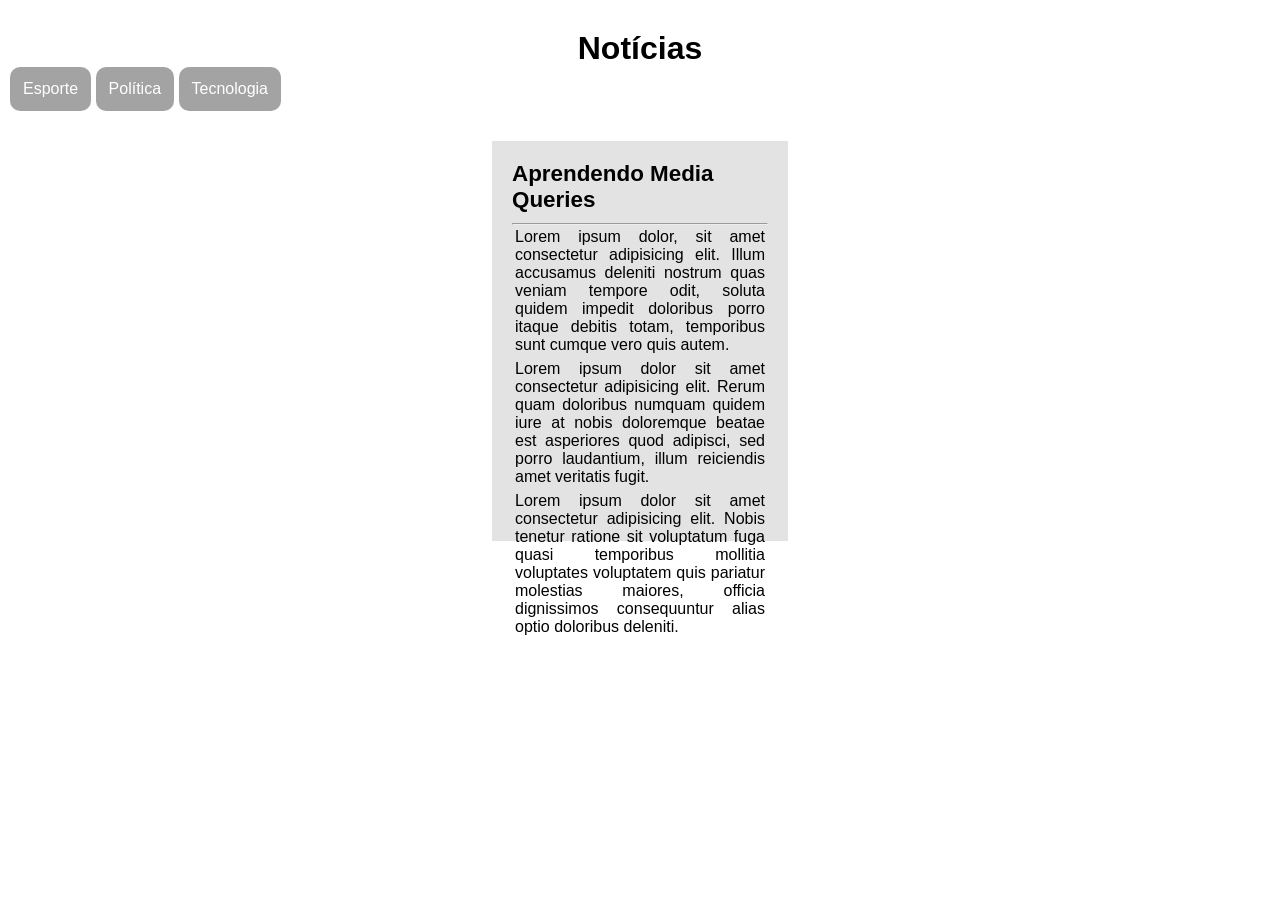
<file: md001/index.html>
<!DOCTYPE html>
<html lang="pt-br">
<head>
    <meta charset="UTF-8">
    <meta name="viewport" content="width=device-width, initial-scale=1.0">
    <title>Media Query</title>
    <link rel="stylesheet" href="estilo/tela.css" media="screen"> 
    <link rel="stylesheet" href="estilo/impressora.css" media="print">
</head>
<body>
    <header>
        <h1>Notícias</h1>
        <menu>
            <ul>
                <li>Esporte</li>
                <li>Política</li>
                <li>Tecnologia</li>
            </ul>

        </menu>
        <main>
            <article>
                <h2>Aprendendo Media Queries</h2>
                <hr>
                <p>Lorem ipsum dolor, sit amet consectetur adipisicing elit. Illum accusamus deleniti nostrum quas veniam tempore odit, soluta quidem impedit doloribus porro itaque debitis totam, temporibus sunt cumque vero quis autem.</p>
                <p>Lorem ipsum dolor sit amet consectetur adipisicing elit. Rerum quam doloribus numquam quidem iure at nobis doloremque beatae est asperiores quod adipisci, sed porro laudantium, illum reiciendis amet veritatis fugit.</p>
                <p>Lorem ipsum dolor sit amet consectetur adipisicing elit. Nobis tenetur ratione sit voluptatum fuga quasi temporibus mollitia voluptates voluptatem quis pariatur molestias maiores, officia dignissimos consequuntur alias optio doloribus deleniti.</p> 

                
                <p id="fonte"> Folha impresssa em: www.desasfio-curso-emvideo.com</p>
            </footer>
            </article>
            

        </main>

    </header>
    
</body>
</html>
</file>
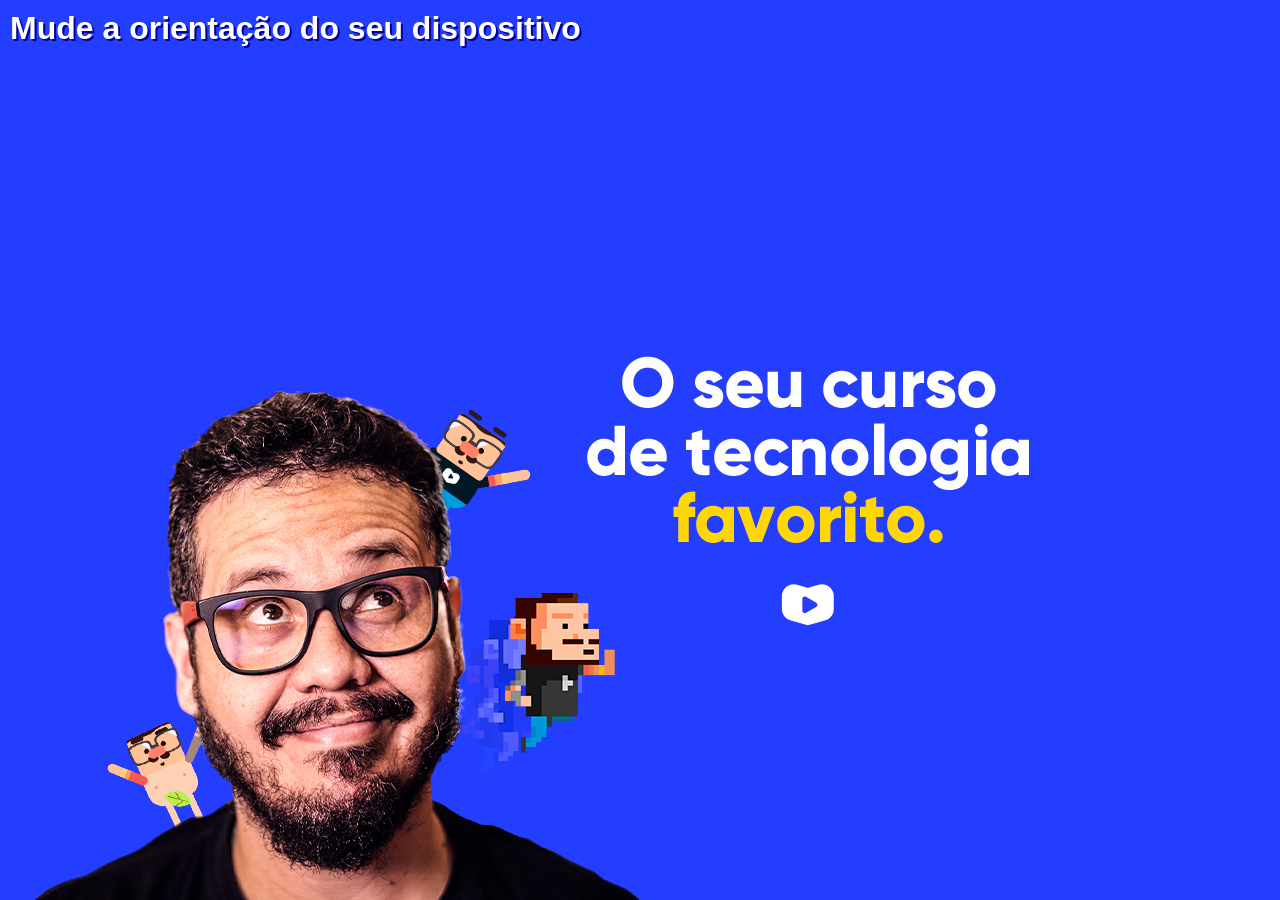
<file: mq002/index.html>
<!DOCTYPE html>
<html lang="pt-br">
<head>
    <meta charset="UTF-8">
    <meta name="viewport" content="width=device-width, initial-scale=1.0">
    <title>Media Queries </title>
    <link rel="stylesheet" href="total-style.css" media="all">
    <link rel="stylesheet" href="paisagem-style.css" media="screen and (orientation: landscape)">
    <link rel="stylesheet" href="retrato-style.css" media="screen and (orientation: portrait)">
    
</head>
<body>
    <h1>Mude a orientação do seu dispositivo</h1>
    
</body>
</html>
</file>
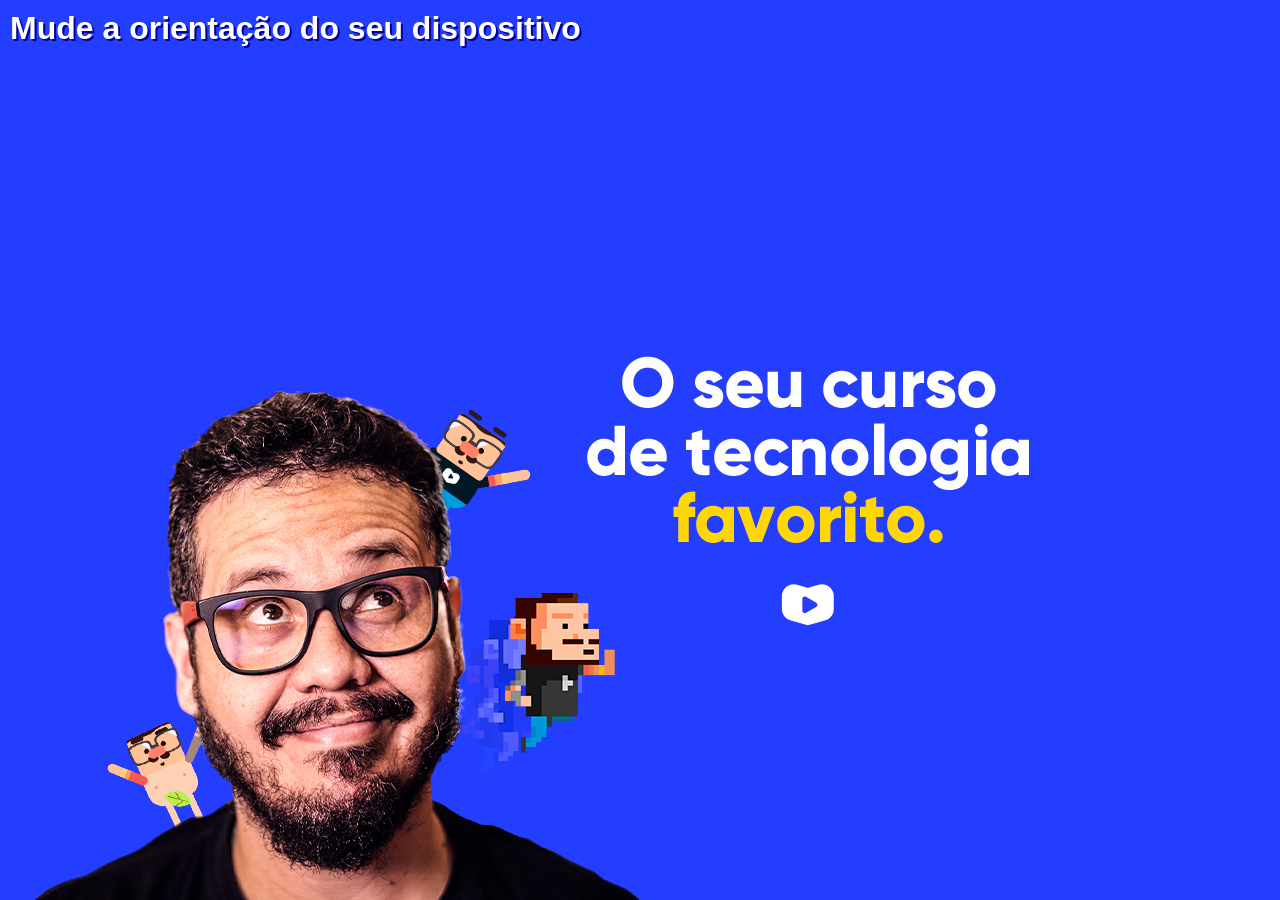
<file: mq003/index.html>
<!DOCTYPE html>
<html lang="pt-br">
<head>
    <meta charset="UTF-8">
    <meta name="viewport" content="width=device-width, initial-scale=1.0">
    <title>Media Queries </title>
    <link rel="stylesheet" href="style.css">
    
</head>
<body>
    <h1>Mude a orientação do seu dispositivo</h1>
    
</body>
</html>
</file>
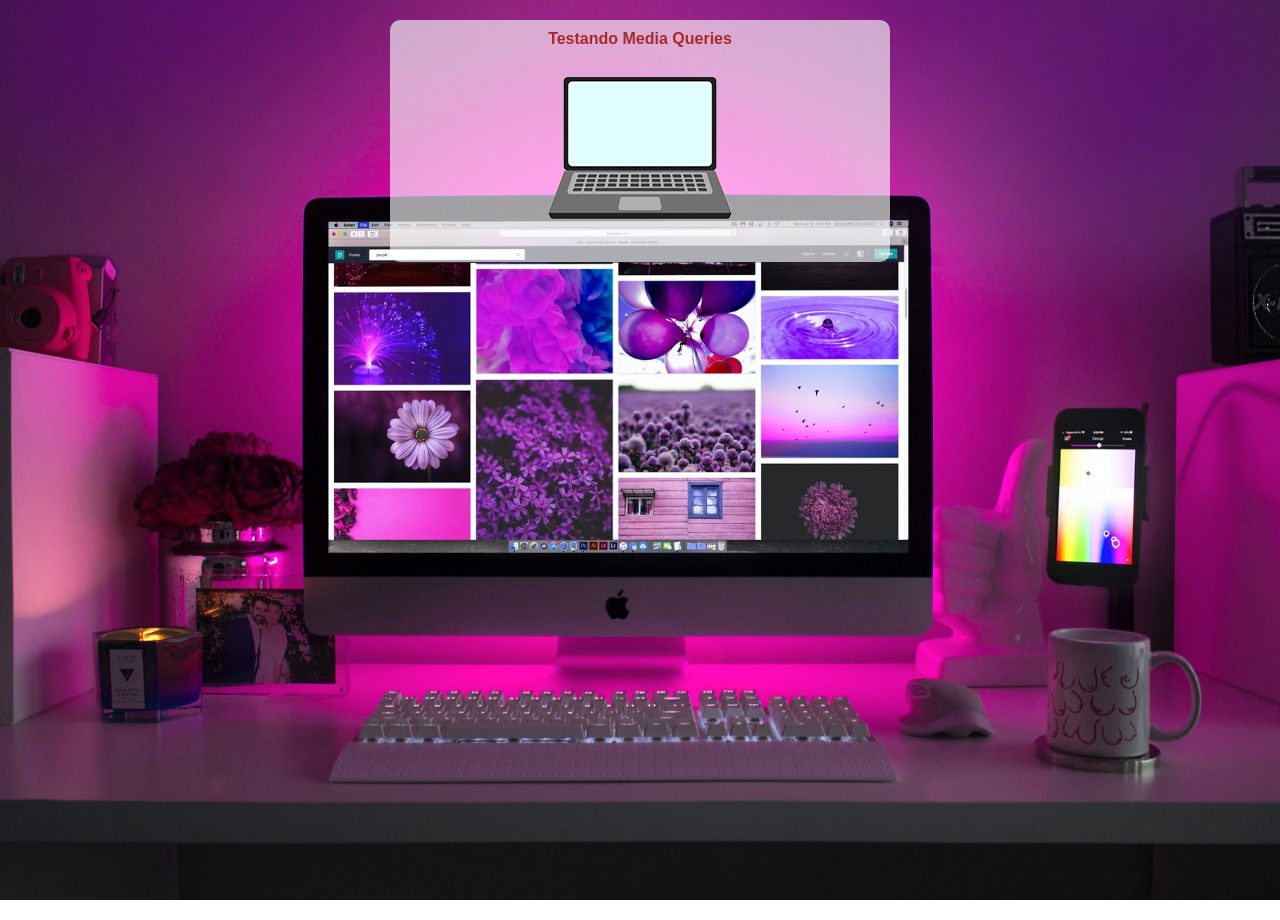
<file: mq004/index.html>
<!DOCTYPE html>
<html lang="pt-br">
<head>
    <meta charset="UTF-8">
    <meta name="viewport" content="width=device-width, initial-scale=1.0">
    <title>Media queries</title>
    <link rel="stylesheet" href="estilo/style.css" media="all">
    <link rel="stylesheet" href="style/media-queries.css">
</head>
<body>
    <main>
        <h1>Testando Media Queries</h1>
        <img id="pc" src="imagens/icon-pc.png" alt="Acessando via PC" >
        <img id="celular" src="imagens/icon-phone.png" alt="Acessando via Cell">
        <img  id="impressora" src="imagens/icon-print.png" alt="Versão para impressão">
        <img id="tablet" src="imagens/icon-tablet.png" alt="Versão para tablet">
        <img id="tv" src="imagens/icon-tv.png" alt=" Versão para tv">
    </main>
    
</body>
</html>
</file>
<file: md001/estilo/tela.css>
@charset "UTF-8";
*{
    padding: 0;
    margin: 0;
}
html{
    font-family: Arial, Helvetica, sans-serif;
    font-size: 1em;
    
}
h1{
    text-align: center;
    padding-top: 30px;
}
h2{
    padding-bottom: 10px;
    
    font-size: 1.4rem;
}
menu{
    padding-bottom: 10px;
    color: rgb(255, 255, 255);
    padding-left: 10px;
}
menu li{
    display: inline-block;
    text-align: left;
    padding: 13px;
    border-radius: 10px;
    background-color: rgba(0, 0, 0, 0.359);
}
menu ul{
    text-align: left;
    display: inline-block;
   
    list-style-type: none;

}
main{
    padding-top: 20px;
}
article{
    background-color: rgba(0, 0, 0, 0.108);
    padding: 20px;
    height: 40vh;
    width: 20vw;
    margin: auto;
   
    
}
article p{
    text-align: justify;
    padding: 3px;
    line-height: normal;
}
#fonte{
    display: none;
}
</file>
<file: md001/estilo/impressora.css>
@charset "UTF-8";
*{
    padding: 10px;
    margin: 10px;
    margin: auto;
}

html{
    font-size: 1,5em ;
    font-family: 'Courier New', Courier, monospace;
    line-height: 1.5em;
    text-align: justify;
    width: 500px;
    height: 500px;
    background-color: rgba(0, 0, 0, 0.04);
}
h2{
    text-align: center;
    font-size: clamp(1rem,1.6vw, 3rem);
}
hr{
    display: none;
}
menu{
    display: none;
    
}
#fonte{
   
    text-align: left;
    font-size: 0.5rem;

}
</file>
<file: mq002/total-style.css>
@charset "UTF-8";
*{
    margin: 0px;
    padding: 0px;
    font-family: Arial, Helvetica, sans-serif;
}
html,body{
    width: 100vw;
    background-color: #233EFF;
    height: 100vh;
    background-repeat: no-repeat;
    background-size: contain;
}
h1{
    color: white;
    text-shadow: 2px 2px rgb(2, 2, 154);
    padding: 10px;

}
</file>
<file: mq002/paisagem-style.css>
@charset "UTF-8";

html,body{
    background-color: #233EFF;
    background-image: url("imagem/cev-landscape.jpg");
    background-position: left bottom;
   
}
</file>
<file: mq002/retrato-style.css>
@charset "UTF-8";

html,body{
    
    background-image: url("imagem/cev-portrait.jpg");
    background-position:center,left,right;

   
}
</file>
<file: mq003/style.css>
@charset "UTF-8";


@media screen { *{
    margin: 0px;
    padding: 0px;
    font-family: Arial, Helvetica, sans-serif;
    }
html,body{
    width: 100vw;
    background-color: #233EFF;
    height: 100vh;
    background-repeat: no-repeat;
    background-size: contain;
    }
h1{
    color: white;
    text-shadow: 2px 2px rgb(2, 2, 154);
    padding: 10px;

    }
}
@media screen and (orientation: portrait) {html,body{
    
    background-image: url("imagens/cev-portrait.jpg");
    background-position:center,left,right;  
    }

}
@media screen and (orientation: landscape) {
    html,body{
    background-color: #233EFF;
    background-image: url("imagens/cev-landscape.jpg");
    background-position: left bottom;
   
}
    
}
</file>
<file: mq004/estilo/style.css>
@charset "UTF-8";

*{
    padding: 0px;
    margin: 0px;
    font-family: Arial, Helvetica, sans-serif;
    box-sizing: border-box;
    font-size: 1em;
}
html,body{

    height: 100vh;
   
}
h1{
    color: brown;
    font: clamp(1.3rem, 2vh, 3rem);
}

body{
    background: url(../imagens/back-phone.jpg)no-repeat;
    background-size: cover;
    background-position: center center;
    margin: auto;
   
    
    

}
main{
    background-color: rgba(255, 255, 255, 0.622);
    width: 500px;
    border-radius: 10px;
    margin: auto;
    padding: 10px;
    margin-top: 20px;
    text-align: center;
   
}
#pc{ display: none;}
#celular{  }
#impressora{ display: none;}
#tablet{ display: none;}
#tv{ display: none;}
</file>
<file: mq004/style/media-queries.css>
@charset "UTF-8";

@media print {
    body{
        background-image: url(/mq004/imagens/back-print.jpg);
    }
    main{
        border-color: black;
        background-color: rgba(0, 0, 0, 0.149);
        font-size: 20px;
        color: white;
       
    }
    
    #pc{ display: none;}
    #celular{ display: none; }
    #impressora{ display: inline-block;}
    #tablet{ display: none;}
    #tv{ display: none;}
    
    
}


@media screen and (min-width: 768px) and (max-width: 1024px) {
   body{
    background-image: url(/mq004/imagens/back-tablet.jpg);
    
    
}
    #pc{ display: none;}
    #celular{ display: none; }
    #impressora{ display: none;}
    #tablet{ display: inline;}
    #tv{ display: none;}
    
}

@media screen and (min-width: 1025px) and (max-width: 1440px) {
    body{
        background-image: url(/mq004/imagens/back-pc.jpg);
    }
    #pc{ display: inline;}
    #celular{ display: none; }
    #impressora{ display: none;}
    #tablet{ display: none;}
    #tv{ display: none;}
    
}
@media screen and (min-width: 1441px) {
    body{
        background-image: url(/mq004/imagens/back-tv.jpg);
    }
    #pc{ display: none;}
    #celular{ display: none; }
    #impressora{ display: none;}
    #tablet{ display: none;}
    #tv{ display: inline;}
}
</file>
